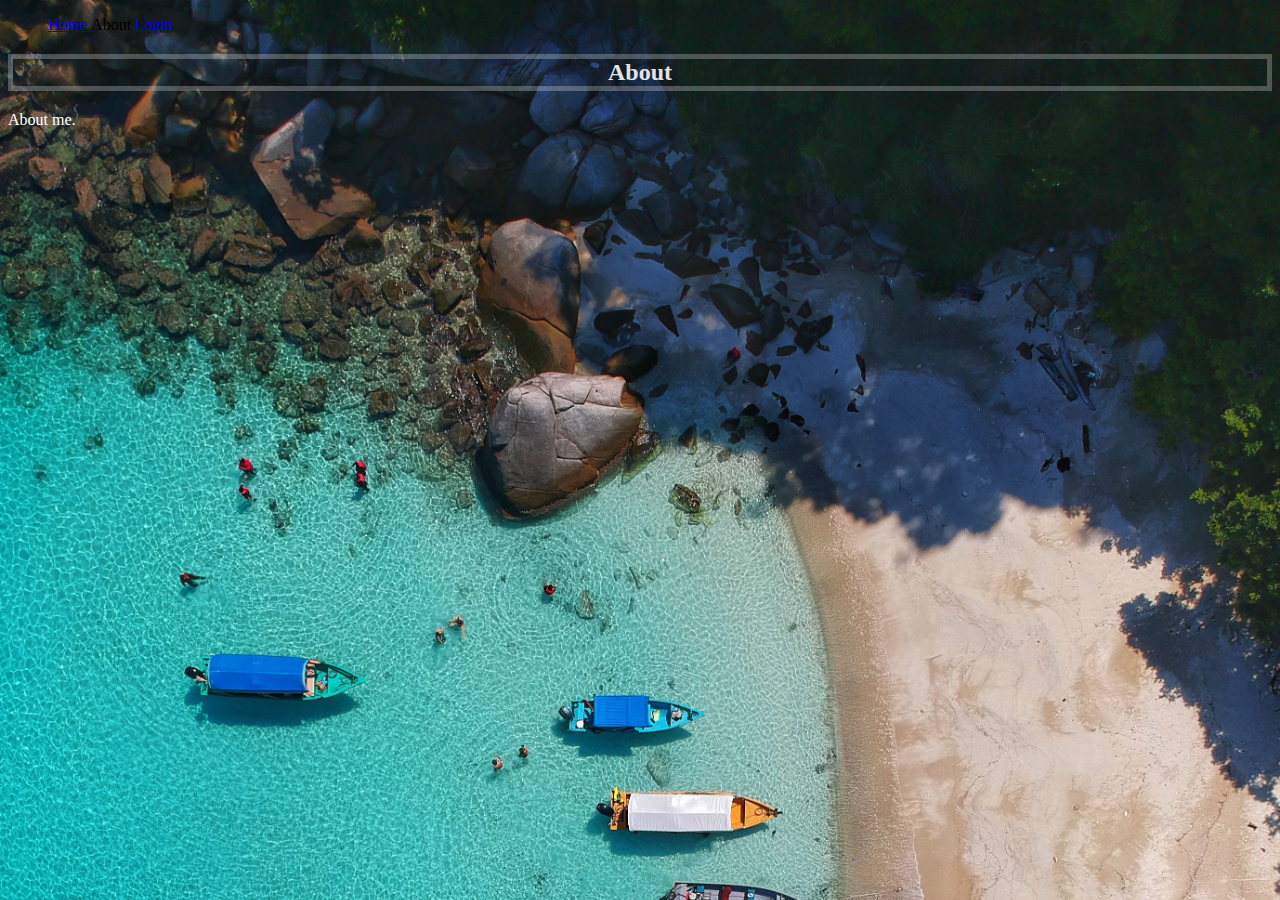
<file: about.html>
<!DOCTYPE html>
<html>
<head>
  <title>My first website!</title>
   <link rel="stylesheet" type="text/css" href="style.css">
</head>
<body>
  <header>
    <nav>
      <ul>
        <li><a href="index.html">Home</a></li>
        <li>About</li>
        <li><a href="login.html">Login</a></li>
      </ul>
    </nav>
  </header>
  <section>
    <h2>About</h2>
    <p> About me.</p>
  </section>
</body>
</html>
</file>
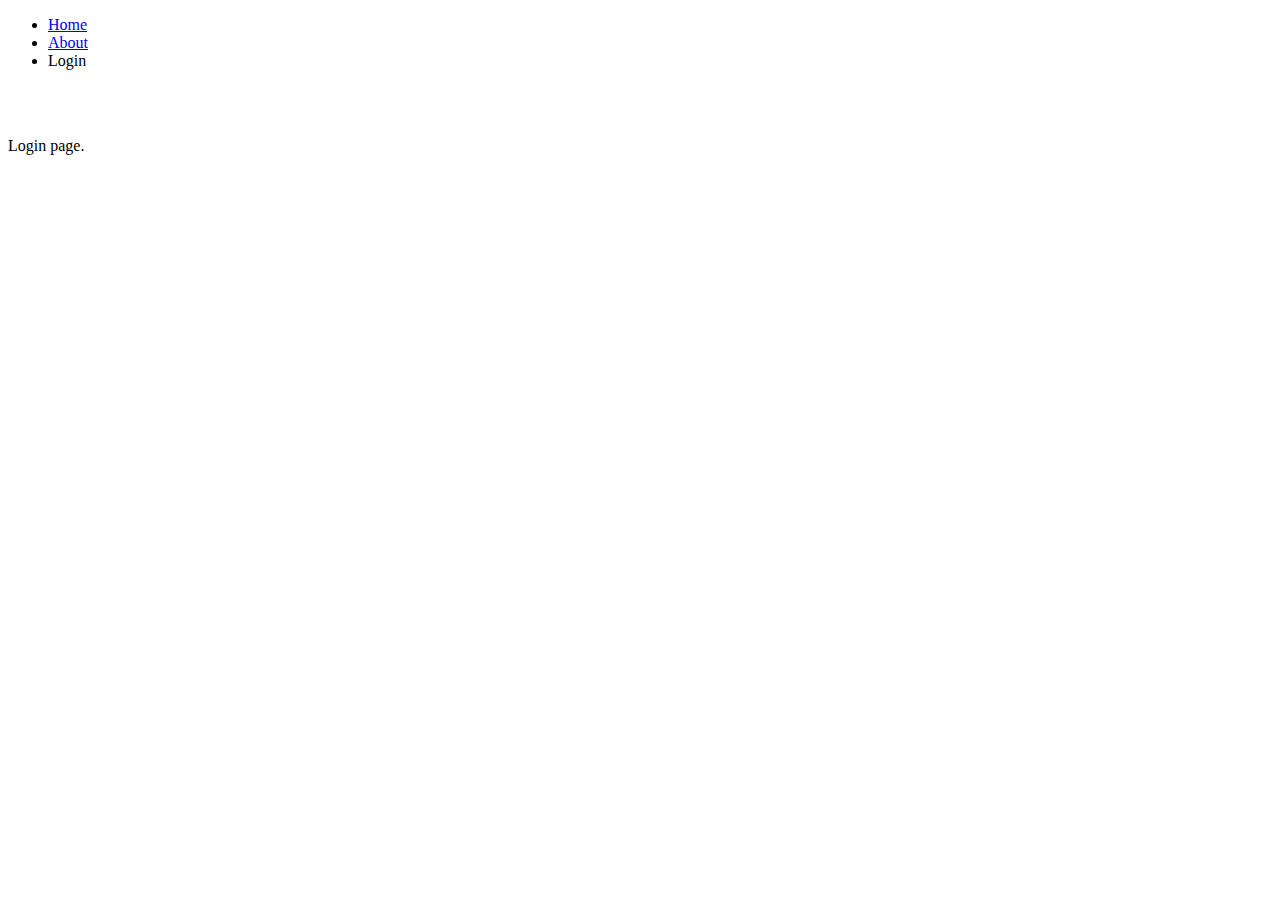
<file: login.html>
<!DOCTYPE html>
<html>
<head>
  <title>My first website!</title>
  <link rel="stylesheet" type="text/css" href="style2.css">
</head>
<body>
  <header>
    <nav>
      <ul>
        <li><a href="index.html">Home</a></li>
        <li><a href="about.html">About</a></li>
        <li>Login</li>
      </ul>
    </nav>
  </header>
  <section>
    <h2>Login</h2>
    <p>Login page.</p>
  </section>
</body>
</html>
</file>
<file: style.css>
/*Selector {
	Property: value;
}*/

body {
	background-image: url(beach.jpg);
	background-size: cover; 
}

h2 {
	color: rgba(255, 255, 255, .9);
	text-align: center;
	border: 5px solid rgba(255, 255, 255, .25);
	cursor: pointer;
}

p {
	color: #FFFFFF;
}

li {
	list-style: none;
	display: inline-block;
}

.webtext { border: 5 px dashed ;}
</file>
<file: style2.css>
h2 {
	color: #FFFFFF;
}
</file>
